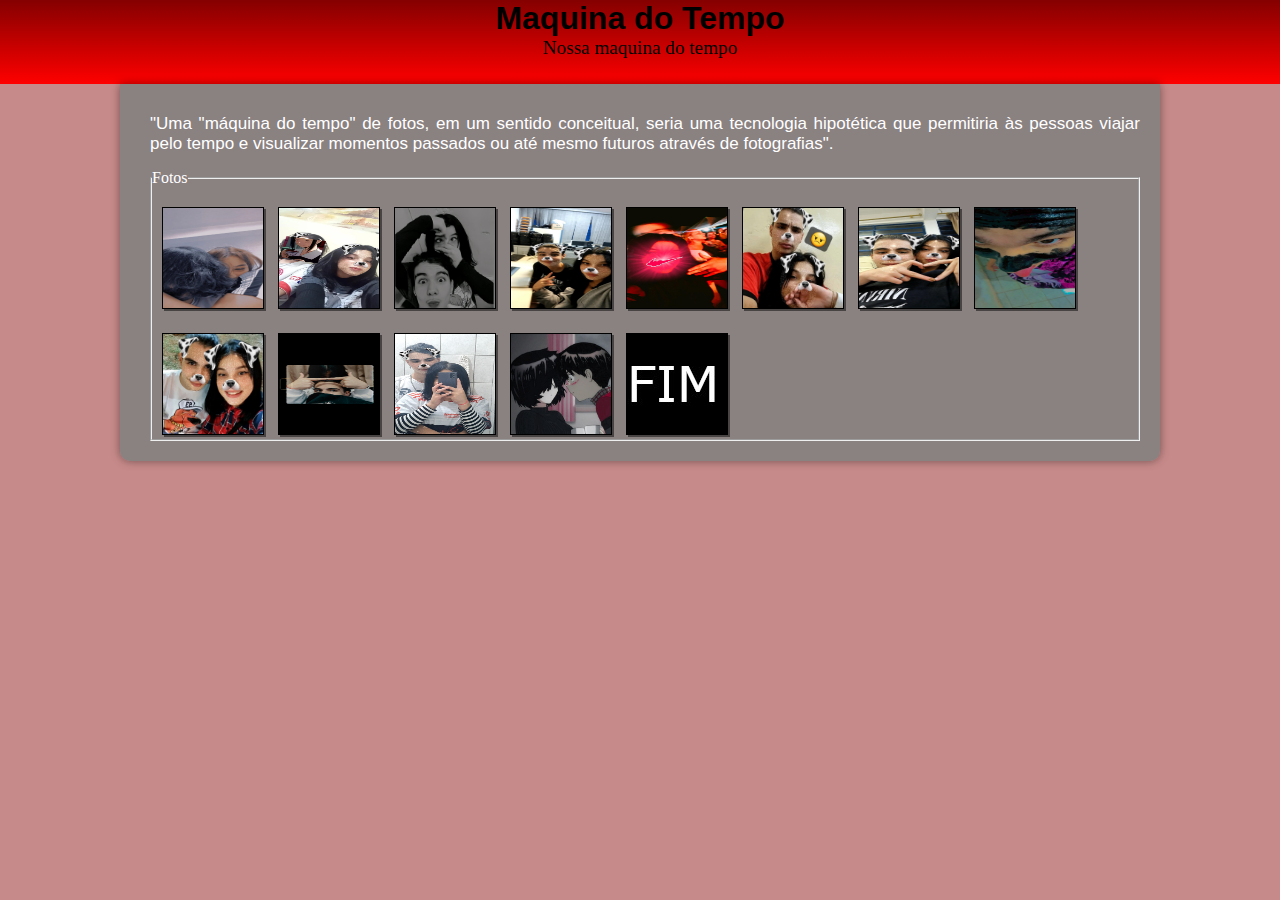
<file: index.html>
<!DOCTYPE html>
<html lang="pt-br">
<head>
    <meta charset="UTF-8">
    <meta name="viewport" content="width=device-width, initial-scale=1.0">
    <link rel="shortcut icon" href="img/favicon.ico" type="image/x-icon">
    <link rel="stylesheet" href="estilo/style.css">
    <title>Surpresa</title>
</head>
<body>
    <header>
        <h1>Maquina do Tempo</h1>
        <p>Nossa maquina do tempo</p>
    </header>
    <main>
        <div>
            <p>
                "Uma "máquina do tempo" de fotos, em um sentido conceitual, seria uma tecnologia hipotética que permitiria às pessoas viajar pelo tempo e visualizar momentos passados ou até mesmo futuros através de fotografias".
            </p>
            <fieldset>
                <legend>Fotos</legend>
                <a href="img1.html"><img src="img/img1.jpg" alt=""></a>
                <a href="img2.html"><img src="img/img2.jpg" alt=""></a>
                <a href="img3.html"><img src="img/img3.jpg" alt=""></a>
                <a href="img4.html"><img src="img/img4.jpg" alt=""></a>
                <a href="img5.html"><img src="img/img5.jpg" alt=""></a>
                <a href="img6.html"><img src="img/img6.jpg" alt=""></a>
                <a href="img7.html"><img src="img/img7.jpg" alt=""></a>
                <a href="img8.html"><img src="img/img8.jpg" alt=""></a>
                <a href="img9.html"><img src="img/img9.jpg" alt=""></a>
                <a href="img10.html"><img src="img/img10.jpg" alt=""></a>
                <a href="img11.html"><img src="img/img11.jpg" alt=""></a>
                <a href="img12.html"><img src="img/img12.jpg" alt=""></a>
                <a href="fim.html"><img src="img/Fim.jpg" alt=""></a>
            </fieldset>
        </div>
    </main>
    <footer>

    </footer>
</body>
</html>
</file>
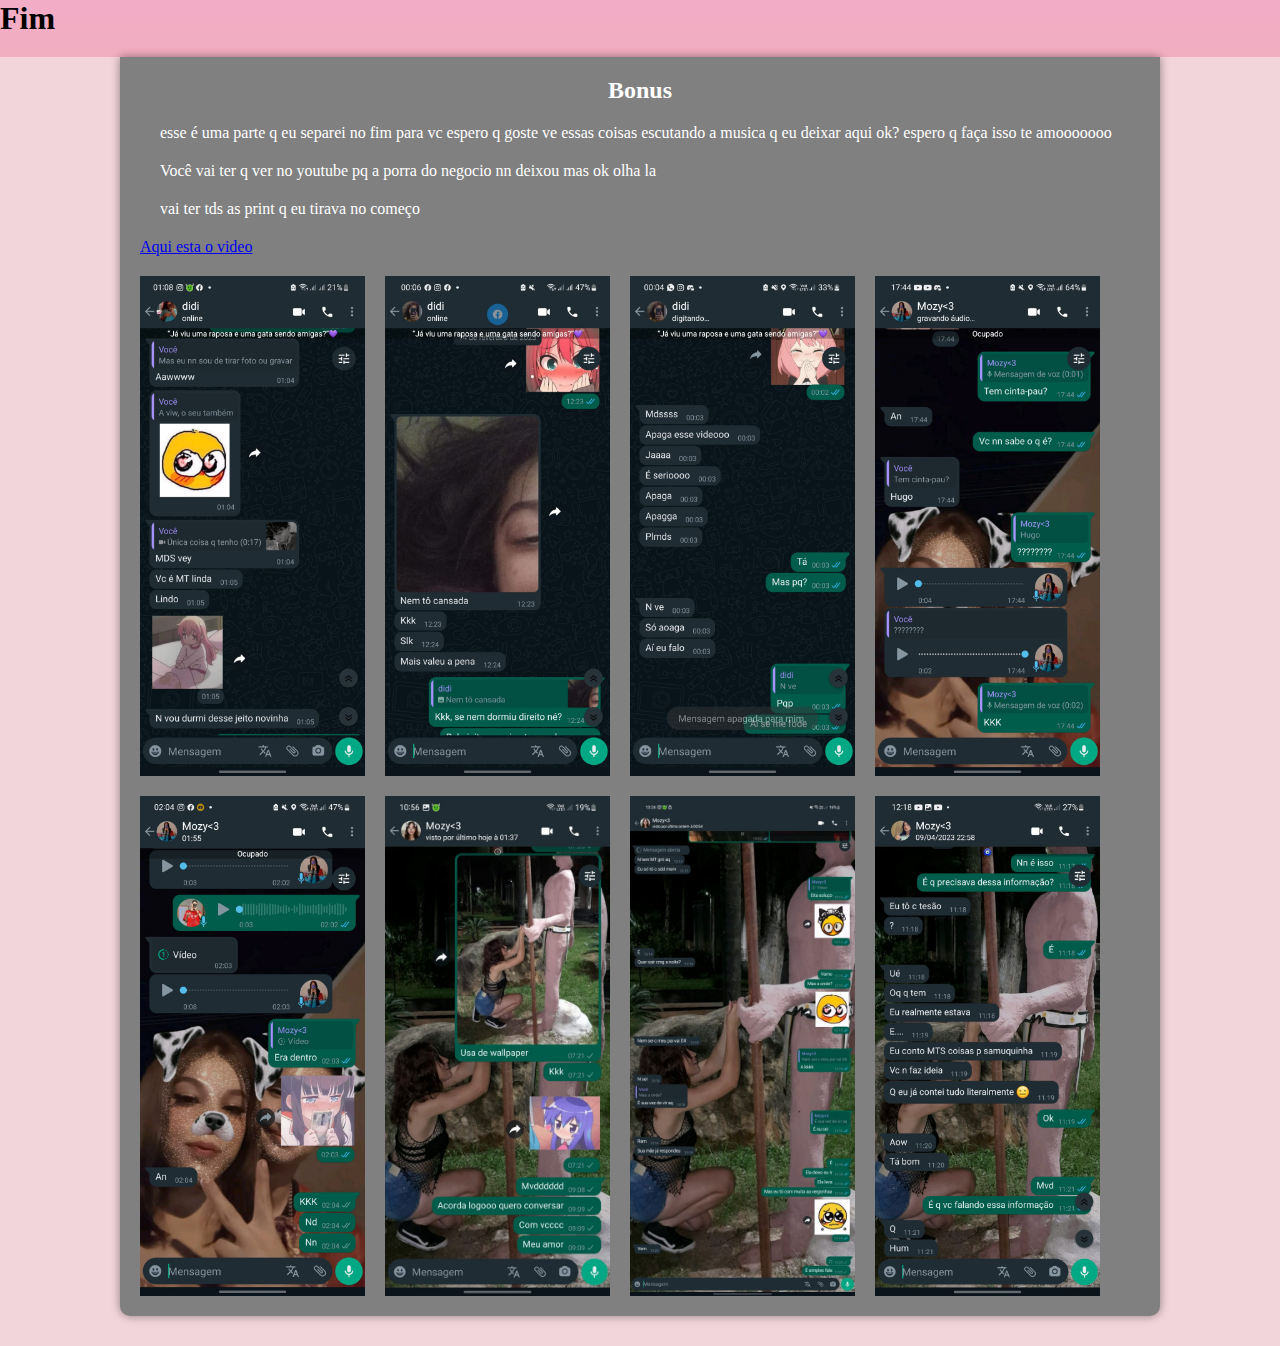
<file: fim.html>
<!DOCTYPE html>
<html lang="pt-br">
<head>
    <meta charset="UTF-8">
    <meta name="viewport" content="width=device-width, initial-scale=1.0">
    <title>Document</title>
    <style>
    *{
        margin: 0px;
        padding: 0px;
    }
    header{
        background-image: linear-gradient(#F2ACC6, #F2AEC1);
        padding-bottom: 20px;
    }
    body{
        background-color: #F2D5DB;
    }
    main{
    margin: auto;
    min-width: 300px;
    max-width: 1000px;
    background-color: grey;
    margin-bottom: 30px;
    padding: 20px;
    box-shadow: 0px 0px 10px rgba(0, 0, 0, 0.425);
    border-bottom-left-radius: 10px;
    border-bottom-right-radius: 10px;
    }
    img{
        height: 500px;
    }
    h2{
        color: white;
        text-align: center;
        margin-bottom: 10px;
    }
    .container {
  width: 100%;
  overflow: hidden; /* Limpa o float */
}

img {
  float: left;
  margin-right: 20px; /* Espaçamento entre a imagem e o texto */
  margin-top: 20px;
}

p {
  margin: 20px; /* Remove margens padrão */
  color: white;
  text-align: justify;
}
.poema{
    color: rgb(150, 0, 0);
    margin-bottom: 20px;
}
button{
    display: block;
    margin: auto;
    padding: 10px;
    background-color: red;
    color: black;
}
#clickCount {
    font-size: 18px;
    margin-top: 10px;
}
    </style>
</head>
<body>
    <header>
        <h1>Fim</h1>
    </header>
    <main>
        <h2>Bonus</h2>
        <p>esse é uma parte q eu separei no fim para vc espero q goste ve essas coisas escutando a musica q eu deixar aqui ok? espero q faça isso te amooooooo</p>
        <p>Você vai ter q ver no youtube pq a porra do negocio nn deixou mas ok olha la</p>
        <p>vai ter tds as print q eu tirava no começo</p>
        <a href="https://youtu.be/Y0ajYGBP9Rw?si=kKt9AsIwXwfLKIsi">Aqui esta o video</a>
        <div class="container">
            <img src="img/print1.jpg" alt="Print">
            <img src="img/print2.jpg" alt="Print">
            <img src="img/print3.jpg" alt="Print">
            <img src="img/print4.jpg" alt="Print">
            <img src="img/print5.jpg" alt="Print">
            <img src="img/print6.jpg" alt="Print">
            <img src="img/print7.jpg" alt="Print">
            <img src="img/print8.jpg" alt="Print">
        </div>
    </main> 
    <footer>

    </footer>
</body>
</html>
</file>
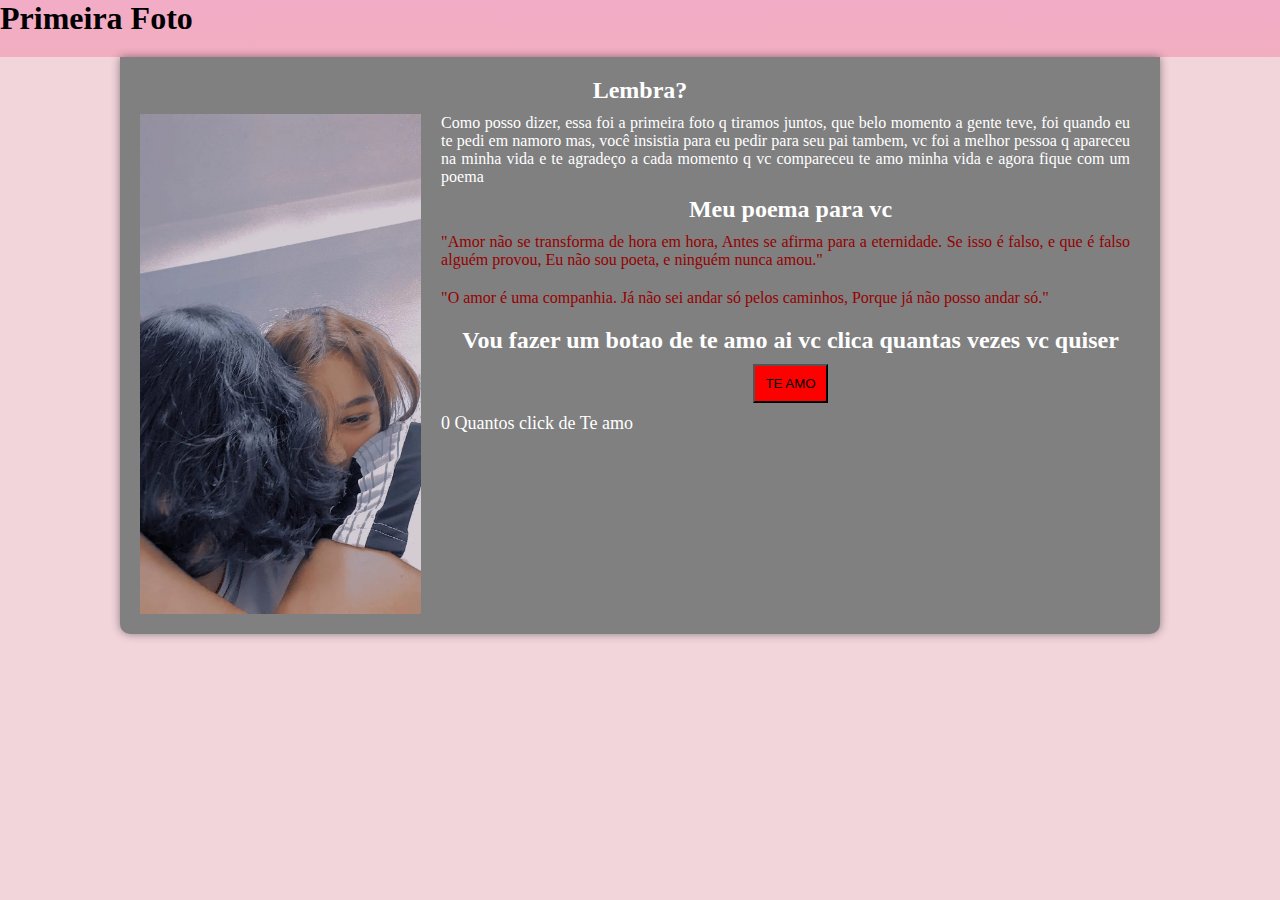
<file: img1.html>
<!DOCTYPE html>
<html lang="pt-br">
<head>
    <meta charset="UTF-8">
    <meta name="viewport" content="width=device-width, initial-scale=1.0">
    <title>Document</title>
    <style>
    *{
        margin: 0px;
        padding: 0px;
    }
    header{
        background-image: linear-gradient(#F2ACC6, #F2AEC1);
        padding-bottom: 20px;
    }
    body{
        background-color: #F2D5DB;
    }
    main{
    margin: auto;
    min-width: 300px;
    max-width: 1000px;
    background-color: grey;
    margin-bottom: 30px;
    padding: 20px;
    box-shadow: 0px 0px 10px rgba(0, 0, 0, 0.425);
    border-bottom-left-radius: 10px;
    border-bottom-right-radius: 10px;
    }
    img{
        height: 500px;
    }
    h2{
        color: white;
        text-align: center;
        margin-bottom: 10px;
    }
    .container {
  width: 100%;
  overflow: hidden; /* Limpa o float */
}

img {
  float: left;
  margin-right: 20px; /* Espaçamento entre a imagem e o texto */
}

p {
  margin: 10px;
  text-align: justify;
  font-family: Cambria, Cochin, Georgia, Times, 'Times New Roman', serif;                /* Remove margens padrão */
  color: white;
}
button{
    display: block;
    margin: auto;
    padding: 10px;
    background-color: red;
    color: black;
}
.poema{
    color: rgb(150, 0, 0);
    margin-bottom: 20px;
}

#clickCount {
    font-size: 18px;
    margin-top: 10px;
}
 
    </style>
</head>
<body>
    <header>
        <h1>Primeira Foto</h1>
    </header>
    <main>
        <div class="container">
            <h2>Lembra?</h2>
            <img src="img/img1.jpg" alt="Minha Imagem">
            <p>Como posso dizer, essa foi a primeira foto q tiramos juntos, que belo momento a gente teve, foi  quando eu te pedi em namoro mas, você insistia para eu pedir para seu pai tambem, vc foi a melhor pessoa q apareceu na minha vida e te agradeço a cada momento q vc compareceu te amo minha vida e agora fique com um poema</p>
            <h2>Meu poema para vc</h2>
            <p class="poema">"Amor não se transforma de hora em hora,
                Antes se afirma para a eternidade.
                Se isso é falso, e que é falso alguém provou,
                Eu não sou poeta, e ninguém nunca amou."</p>
            <p class="poema">"O amor é uma companhia.
                Já não sei andar só pelos caminhos,
                Porque já não posso andar só."</p>
                <h2>Vou fazer um botao de te amo ai vc clica quantas vezes vc quiser</h2>
                <button id="clickButton">TE AMO</button>
                <p id="clickCount">0 Quantos click de Te amo</p>
          </div>
        <div>

        </div>
    </main>
    <footer>

    </footer>
    <script>
        const clickButton = document.getElementById('clickButton');
const clickCount = document.getElementById('clickCount');

let count = 0;

clickButton.addEventListener('click', () => {
    count++;
    clickCount.textContent = `${count} ${count === 1 ? 'TE AMO' : 'TE AMO'}`;
});
    </script>
</body>
</html>
</file>
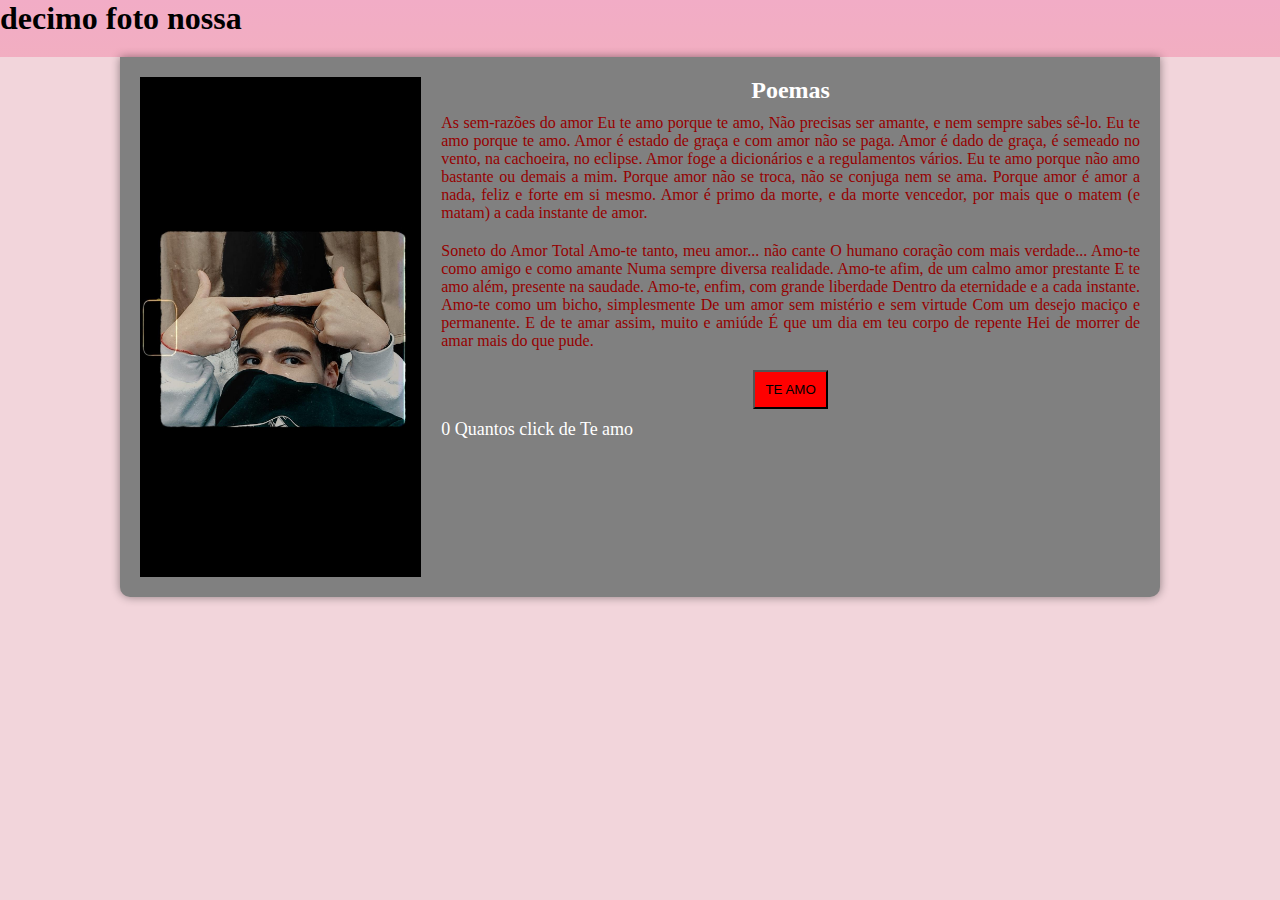
<file: img10.html>
<!DOCTYPE html>
<html lang="pt-br">
<head>
    <meta charset="UTF-8">
    <meta name="viewport" content="width=device-width, initial-scale=1.0">
    <title>Document</title>
    <style>
    *{
        margin: 0px;
        padding: 0px;
    }
    header{
        background-image: linear-gradient(#F2ACC6, #F2AEC1);
        padding-bottom: 20px;
    }
    body{
        background-color: #F2D5DB;
    }
    main{
    margin: auto;
    min-width: 300px;
    max-width: 1000px;
    background-color: grey;
    margin-bottom: 30px;
    padding: 20px;
    box-shadow: 0px 0px 10px rgba(0, 0, 0, 0.425);
    border-bottom-left-radius: 10px;
    border-bottom-right-radius: 10px;
    }
    img{
        height: 500px;
    }
    h2{
        color: white;
        text-align: center;
        margin-bottom: 10px;
    }
    .container {
  width: 100%;
  overflow: hidden; /* Limpa o float */
}

img {
  float: left;
  margin-right: 20px; /* Espaçamento entre a imagem e o texto */
}

p {
  margin: 0; /* Remove margens padrão */
  color: white;
  text-align: justify;
}
.poema{
    color: rgb(150, 0, 0);
    margin-bottom: 20px;
}
button{
    display: block;
    margin: auto;
    padding: 10px;
    background-color: red;
    color: black;
}
#clickCount {
    font-size: 18px;
    margin-top: 10px;
}
    </style>
</head>
<body>
    <header>
        <h1>decimo foto nossa</h1>
    </header>
    <main>
        <div class="container">
            <img src="img/img10.jpg" alt="Minha Imagem">
            <h2>Poemas</h2>
            <p class="poema">
                As sem-razões do amor

                Eu te amo porque te amo,
                Não precisas ser amante,
                e nem sempre sabes sê-lo.
                Eu te amo porque te amo.
                Amor é estado de graça
                e com amor não se paga.
                
                Amor é dado de graça,
                é semeado no vento,
                na cachoeira, no eclipse.
                Amor foge a dicionários
                e a regulamentos vários.
                
                Eu te amo porque não amo
                bastante ou demais a mim.
                Porque amor não se troca,
                não se conjuga nem se ama.
                Porque amor é amor a nada,
                feliz e forte em si mesmo.
                
                Amor é primo da morte,
                e da morte vencedor,
                por mais que o matem (e matam)
                a cada instante de amor.
            </p>
            <p class="poema">
                Soneto do Amor Total

                Amo-te tanto, meu amor... não cante
                O humano coração com mais verdade...
                Amo-te como amigo e como amante
                Numa sempre diversa realidade.
                
                Amo-te afim, de um calmo amor prestante
                E te amo além, presente na saudade.
                Amo-te, enfim, com grande liberdade
                Dentro da eternidade e a cada instante.
                
                Amo-te como um bicho, simplesmente
                De um amor sem mistério e sem virtude
                Com um desejo maciço e permanente.
                
                E de te amar assim, muito e amiúde
                É que um dia em teu corpo de repente
                Hei de morrer de amar mais do que pude.
            </p>

            <button id="clickButton">TE AMO</button>
            <p id="clickCount">0 Quantos click de Te amo</p>
          </div>
        <div>

        </div>
    </main>
    <footer>

    </footer>
    <script>
        const clickButton = document.getElementById('clickButton');
const clickCount = document.getElementById('clickCount');

let count = 0;

clickButton.addEventListener('click', () => {
    count++;
    clickCount.textContent = `${count} ${count === 1 ? 'clique' : 'cliques'}`;
});
    </script>
</body>
</html>
</file>
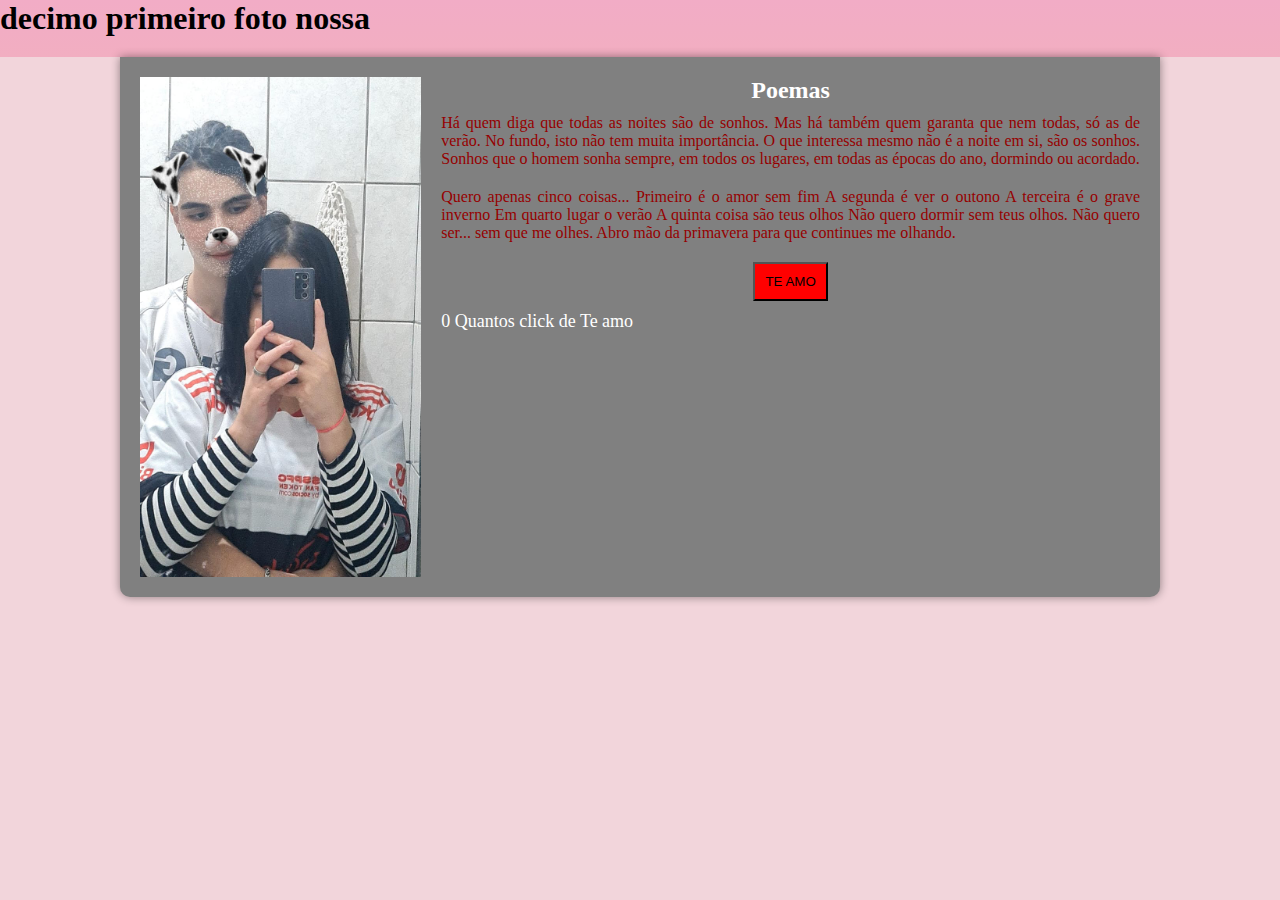
<file: img11.html>
<!DOCTYPE html>
<html lang="pt-br">
<head>
    <meta charset="UTF-8">
    <meta name="viewport" content="width=device-width, initial-scale=1.0">
    <title>Document</title>
    <style>
    *{
        margin: 0px;
        padding: 0px;
    }
    header{
        background-image: linear-gradient(#F2ACC6, #F2AEC1);
        padding-bottom: 20px;
    }
    body{
        background-color: #F2D5DB;
    }
    main{
    margin: auto;
    min-width: 300px;
    max-width: 1000px;
    background-color: grey;
    margin-bottom: 30px;
    padding: 20px;
    box-shadow: 0px 0px 10px rgba(0, 0, 0, 0.425);
    border-bottom-left-radius: 10px;
    border-bottom-right-radius: 10px;
    }
    img{
        height: 500px;
    }
    h2{
        color: white;
        text-align: center;
        margin-bottom: 10px;
    }
    .container {
  width: 100%;
  overflow: hidden; /* Limpa o float */
}

img {
  float: left;
  margin-right: 20px; /* Espaçamento entre a imagem e o texto */
}

p {
  margin: 0; /* Remove margens padrão */
  color: white;
  text-align: justify;
}
.poema{
    color: rgb(150, 0, 0);
    margin-bottom: 20px;
}
button{
    display: block;
    margin: auto;
    padding: 10px;
    background-color: red;
    color: black;
}
#clickCount {
    font-size: 18px;
    margin-top: 10px;
}
    </style>
</head>
<body>
    <header>
        <h1>decimo primeiro foto nossa</h1>
    </header>
    <main>
        <div class="container">
            <img src="img/img11.jpg" alt="Minha Imagem">
            <h2>Poemas</h2>
            <p class="poema">
                Há quem diga que todas as noites são de sonhos.
                Mas há também quem garanta que nem todas, só as de verão. No fundo, isto não tem muita importância.
                O que interessa mesmo não é a noite em si, são os sonhos. Sonhos que o homem sonha sempre, em todos os lugares, em todas as épocas do ano, dormindo ou acordado.
            </p>
            <p class="poema">
                Quero apenas cinco coisas...
                Primeiro é o amor sem fim
                A segunda é ver o outono
                A terceira é o grave inverno
                Em quarto lugar o verão
                A quinta coisa são teus olhos
                Não quero dormir sem teus olhos.
                Não quero ser... sem que me olhes.
                Abro mão da primavera para que continues me olhando.
            </p>

            <button id="clickButton">TE AMO</button>
            <p id="clickCount">0 Quantos click de Te amo</p>
          </div>
        <div>

        </div>
    </main>
    <footer>

    </footer>
    <script>
        const clickButton = document.getElementById('clickButton');
const clickCount = document.getElementById('clickCount');

let count = 0;

clickButton.addEventListener('click', () => {
    count++;
    clickCount.textContent = `${count} ${count === 1 ? 'clique' : 'cliques'}`;
});
    </script>
</body>
</html>
</file>
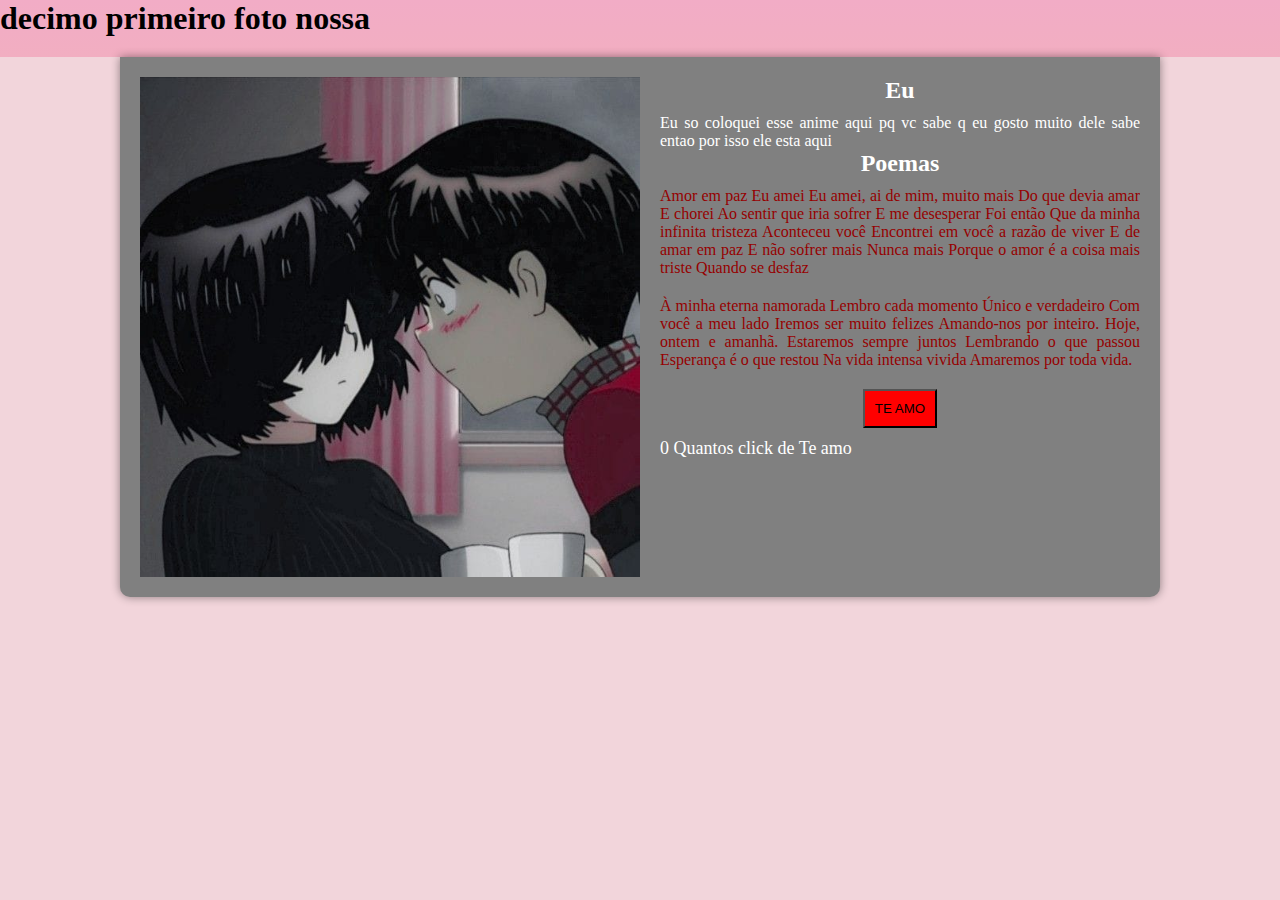
<file: img12.html>
<!DOCTYPE html>
<html lang="pt-br">
<head>
    <meta charset="UTF-8">
    <meta name="viewport" content="width=device-width, initial-scale=1.0">
    <title>Document</title>
    <style>
    *{
        margin: 0px;
        padding: 0px;
    }
    header{
        background-image: linear-gradient(#F2ACC6, #F2AEC1);
        padding-bottom: 20px;
    }
    body{
        background-color: #F2D5DB;
    }
    main{
    margin: auto;
    min-width: 300px;
    max-width: 1000px;
    background-color: grey;
    margin-bottom: 30px;
    padding: 20px;
    box-shadow: 0px 0px 10px rgba(0, 0, 0, 0.425);
    border-bottom-left-radius: 10px;
    border-bottom-right-radius: 10px;
    }
    img{
        height: 500px;
    }
    h2{
        color: white;
        text-align: center;
        margin-bottom: 10px;
    }
    .container {
  width: 100%;
  overflow: hidden; /* Limpa o float */
}

img {
  float: left;
  margin-right: 20px; /* Espaçamento entre a imagem e o texto */
}

p {
  margin: 0; /* Remove margens padrão */
  color: white;
  text-align: justify;
}
.poema{
    color: rgb(150, 0, 0);
    margin-bottom: 20px;
}
button{
    display: block;
    margin: auto;
    padding: 10px;
    background-color: red;
    color: black;
}
#clickCount {
    font-size: 18px;
    margin-top: 10px;
}
    </style>
</head>
<body>
    <header>
        <h1>decimo primeiro foto nossa</h1>
    </header>
    <main>
        <div class="container">
            <img src="img/img12.jpg" alt="Minha Imagem">
            <h2>Eu</h2>
            <p>Eu so coloquei esse anime aqui pq vc sabe q eu gosto muito dele sabe entao por isso ele esta aqui</p>
            <h2>Poemas</h2>
            <p class="poema">
                Amor em paz

                Eu amei
                Eu amei, ai de mim, muito mais
                Do que devia amar
                E chorei
                Ao sentir que iria sofrer
                E me desesperar
                
                Foi então
                Que da minha infinita tristeza
                Aconteceu você
                Encontrei em você a razão de viver
                E de amar em paz
                E não sofrer mais
                Nunca mais
                Porque o amor é a coisa mais triste
                Quando se desfaz
            </p>
            <p class="poema">
                À minha eterna namorada

                Lembro cada momento
                Único e verdadeiro
                Com você a meu lado
                Iremos ser muito felizes
                Amando-nos por inteiro.
                
                Hoje, ontem e amanhã.
                Estaremos sempre juntos
                Lembrando o que passou
                Esperança é o que restou
                Na vida intensa vivida
                Amaremos por toda vida.
            </p>

            <button id="clickButton">TE AMO</button>
            <p id="clickCount">0 Quantos click de Te amo</p>
          </div>
        <div>

        </div>
    </main>
    <footer>

    </footer>
    <script>
        const clickButton = document.getElementById('clickButton');
const clickCount = document.getElementById('clickCount');

let count = 0;

clickButton.addEventListener('click', () => {
    count++;
    clickCount.textContent = `${count} ${count === 1 ? 'clique' : 'cliques'}`;
});
    </script>
</body>
</html>
</file>
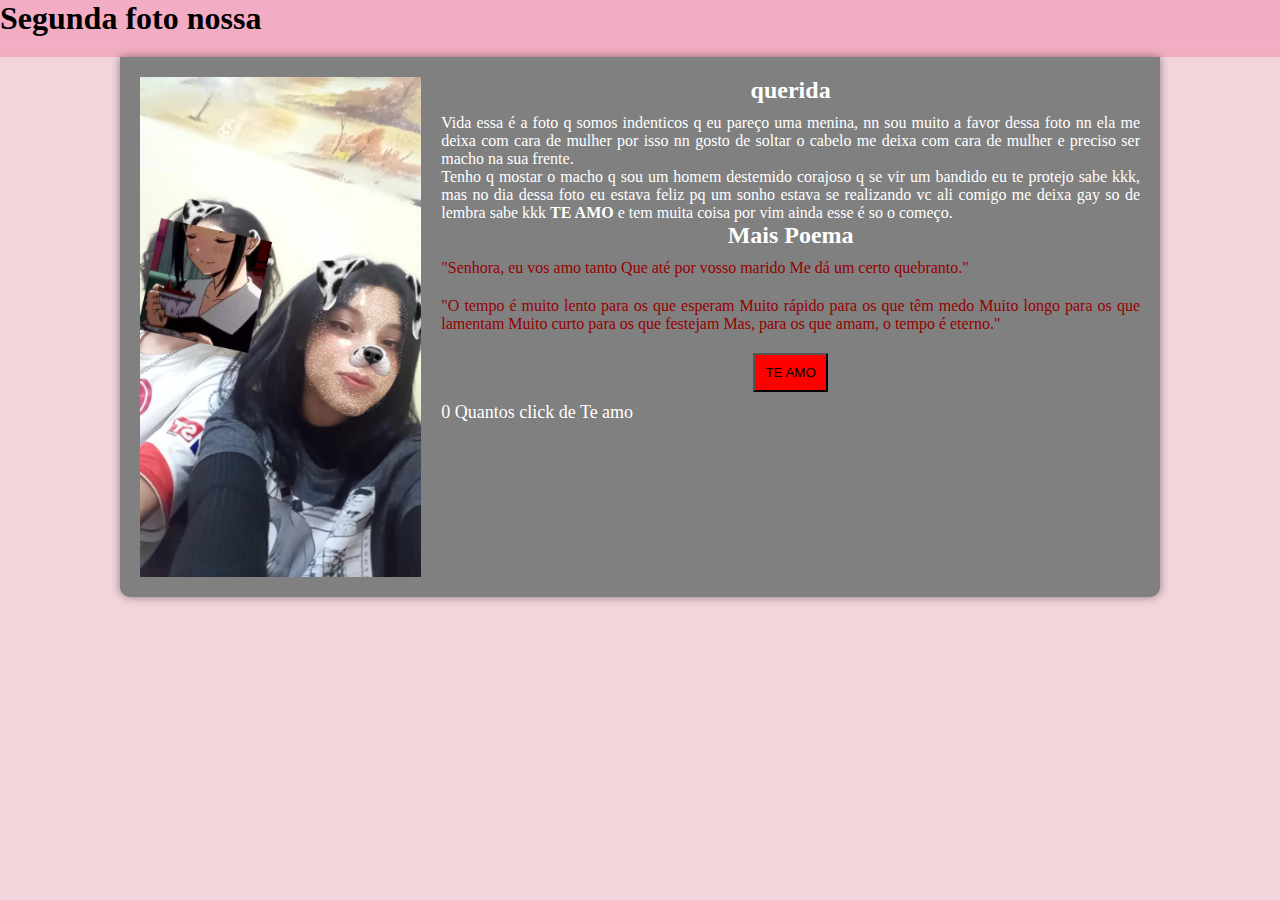
<file: img2.html>
<!DOCTYPE html>
<html lang="pt-br">
<head>
    <meta charset="UTF-8">
    <meta name="viewport" content="width=device-width, initial-scale=1.0">
    <title>Document</title>
    <style>
    *{
        margin: 0px;
        padding: 0px;
    }
    header{
        background-image: linear-gradient(#F2ACC6, #F2AEC1);
        padding-bottom: 20px;
    }
    body{
        background-color: #F2D5DB;
    }
    main{
    margin: auto;
    min-width: 300px;
    max-width: 1000px;
    background-color: grey;
    margin-bottom: 30px;
    padding: 20px;
    box-shadow: 0px 0px 10px rgba(0, 0, 0, 0.425);
    border-bottom-left-radius: 10px;
    border-bottom-right-radius: 10px;
    }
    img{
        height: 500px;
    }
    h2{
        color: white;
        text-align: center;
        margin-bottom: 10px;
    }
    .container {
  width: 100%;
  overflow: hidden; /* Limpa o float */
}

img {
  float: left;
  margin-right: 20px; /* Espaçamento entre a imagem e o texto */
}

p {
  margin: 0; /* Remove margens padrão */
  color: white;
  text-align: justify;
  font-family: Cambria, Cochin, Georgia, Times, 'Times New Roman', serif;
}
.poema{
    color: rgb(150, 0, 0);
    margin-bottom: 20px;
}
button{
    display: block;
    margin: auto;
    padding: 10px;
    background-color: red;
    color: black;
}
#clickCount {
    font-size: 18px;
    margin-top: 10px;
}
    </style>
</head>
<body>
    <header>
        <h1>Segunda foto nossa</h1>
    </header>
    <main>
        <div class="container">
            <img src="img/img2.jpg" alt="Minha Imagem">
            <h2>querida</h2>
            <p>Vida essa é a foto q somos indenticos q eu pareço uma menina, nn sou muito a favor dessa foto nn ela me deixa com cara de mulher por isso nn gosto de soltar o cabelo me deixa com cara de mulher e preciso ser macho na sua frente.</p>
            <p>Tenho q mostar o macho q sou um homem destemido corajoso q se vir um bandido eu te protejo sabe kkk, mas no dia dessa foto eu estava feliz pq um sonho estava se realizando vc ali comigo me deixa gay so de lembra sabe kkk <strong>TE AMO</strong> e tem muita coisa por vim ainda esse é so o começo.</p>
            <h2>Mais Poema</h2>
            <p class="poema">
            "Senhora, eu vos amo tanto
            Que até por vosso marido
            Me dá um certo quebranto."
            </p>
            <p class="poema">
            "O tempo é muito lento para os que esperam
            Muito rápido para os que têm medo
            Muito longo para os que lamentam
            Muito curto para os que festejam
            Mas, para os que amam, o tempo é eterno."
            </p>
            <button id="clickButton">TE AMO</button>
            <p id="clickCount">0 Quantos click de Te amo</p>
          </div>
        <div>

        </div>
    </main>
    <footer>

    </footer>
    <script>
        const clickButton = document.getElementById('clickButton');
const clickCount = document.getElementById('clickCount');

let count = 0;

clickButton.addEventListener('click', () => {
    count++;
    clickCount.textContent = `${count} ${count === 1 ? 'TE AMO' : 'TE AMO'}`;
});
    </script>
</body>
</html>
</file>
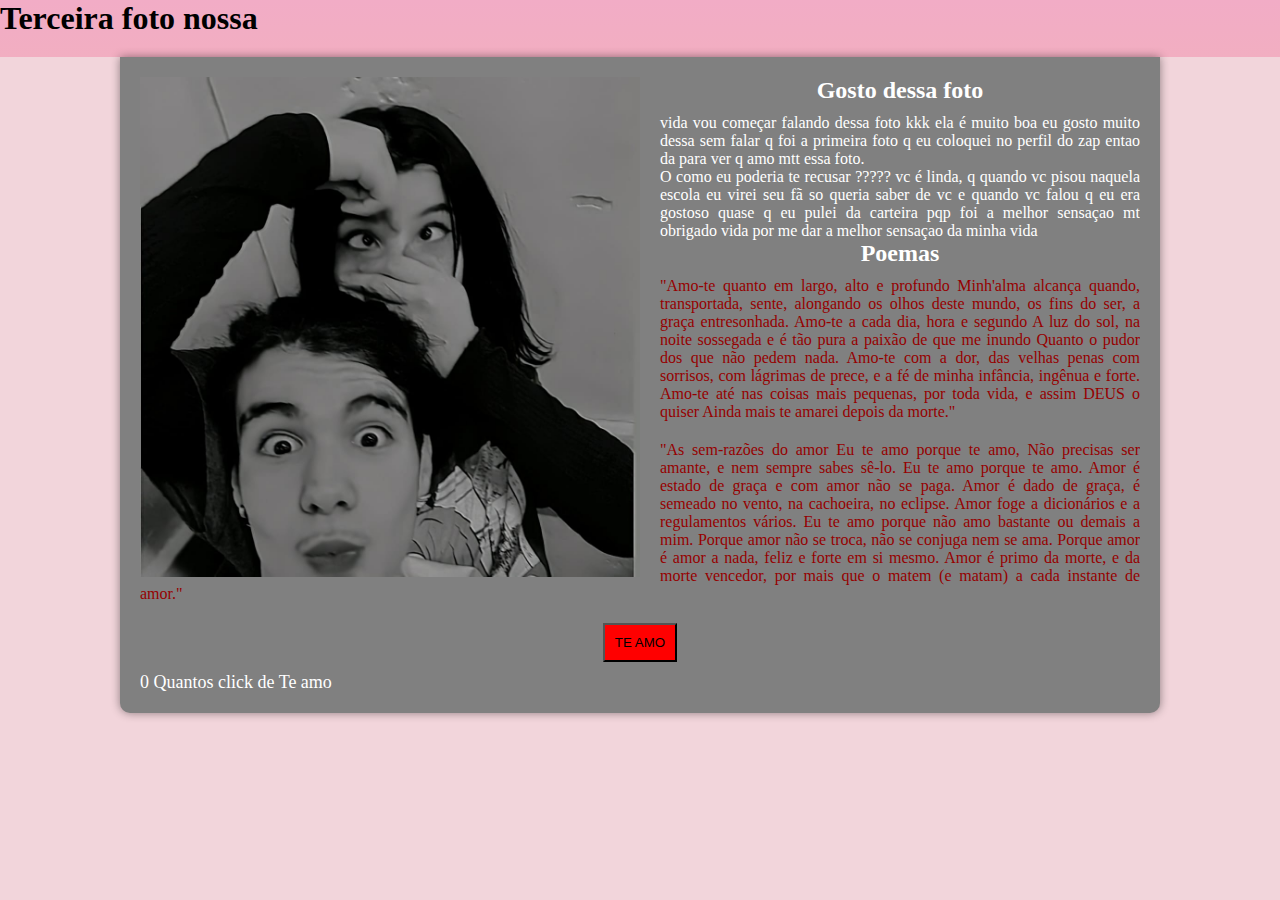
<file: img3.html>
<!DOCTYPE html>
<html lang="pt-br">
<head>
    <meta charset="UTF-8">
    <meta name="viewport" content="width=device-width, initial-scale=1.0">
    <title>Document</title>
    <style>
    *{
        margin: 0px;
        padding: 0px;
    }
    header{
        background-image: linear-gradient(#F2ACC6, #F2AEC1);
        padding-bottom: 20px;
    }
    body{
        background-color: #F2D5DB;
    }
    main{
    margin: auto;
    min-width: 300px;
    max-width: 1000px;
    background-color: grey;
    margin-bottom: 30px;
    padding: 20px;
    box-shadow: 0px 0px 10px rgba(0, 0, 0, 0.425);
    border-bottom-left-radius: 10px;
    border-bottom-right-radius: 10px;
    }
    img{
        height: 500px;
    }
    h2{
        color: white;
        text-align: center;
        margin-bottom: 10px;
    }
    .container {
  width: 100%;
  overflow: hidden; /* Limpa o float */
}

img {
  float: left;
  margin-right: 20px; /* Espaçamento entre a imagem e o texto */
}

p {
  margin: 0; /* Remove margens padrão */
  color: white;
  text-align: justify;
  font-family: Cambria, Cochin, Georgia, Times, 'Times New Roman', serif;
}
.poema{
    color: rgb(150, 0, 0);
    margin-bottom: 20px;
}
button{
    display: block;
    margin: auto;
    padding: 10px;
    background-color: red;
    color: black;
}
#clickCount {
    font-size: 18px;
    margin-top: 10px;
}
    </style>
</head>
<body>
    <header>
        <h1>Terceira foto nossa</h1>
    </header>
    <main>
        <div class="container">
            <img src="img/img3.jpg" alt="Minha Imagem">
            <h2>Gosto dessa foto</h2>
            <p>vida vou começar falando dessa foto kkk ela é muito boa eu gosto muito dessa sem falar q foi a primeira foto q eu coloquei no perfil do zap entao da para ver q amo mtt essa foto.</p>
            <p>O como eu poderia te recusar ????? vc é linda, q quando vc pisou naquela escola eu virei seu fã so queria saber de vc e quando vc falou q eu era gostoso quase q eu pulei da carteira pqp foi a melhor sensaçao mt obrigado vida por me dar a melhor sensaçao da minha vida</p>
            <h2>Poemas</h2>
            <p class="poema">
                "Amo-te quanto em largo, alto e profundo 
                Minh'alma alcança quando, transportada, 
                sente, alongando os olhos deste mundo, 
                os fins do ser, a graça entresonhada.
                
                Amo-te a cada dia, hora e segundo 
                A luz do sol, na noite sossegada 
                e é tão pura a paixão de que me inundo 
                Quanto o pudor dos que não pedem nada. 
                
                Amo-te com a dor, das velhas penas 
                com sorrisos, com lágrimas de prece, 
                e a fé de minha infância, ingênua e forte. 
                
                Amo-te até nas coisas mais pequenas, 
                por toda vida, e assim DEUS o quiser 
                Ainda mais te amarei depois da morte." 
            </p>
            <p class="poema">
                "As sem-razões do amor

                Eu te amo porque te amo,
                Não precisas ser amante,
                e nem sempre sabes sê-lo.
                Eu te amo porque te amo.
                Amor é estado de graça
                e com amor não se paga.
                
                Amor é dado de graça,
                é semeado no vento,
                na cachoeira, no eclipse.
                Amor foge a dicionários
                e a regulamentos vários.
                
                Eu te amo porque não amo
                bastante ou demais a mim.
                Porque amor não se troca,
                não se conjuga nem se ama.
                Porque amor é amor a nada,
                feliz e forte em si mesmo.
                
                Amor é primo da morte,
                e da morte vencedor,
                por mais que o matem (e matam)
                a cada instante de amor."
            </p>
            <button id="clickButton">TE AMO</button>
            <p id="clickCount">0 Quantos click de Te amo</p>
          </div>
        <div>

        </div>
    </main>
    <footer>

    </footer>
    <script>
        const clickButton = document.getElementById('clickButton');
const clickCount = document.getElementById('clickCount');

let count = 0;

clickButton.addEventListener('click', () => {
    count++;
    clickCount.textContent = `${count} ${count === 1 ? 'TE AMO' : 'TE AMO'}`;
});
    </script>
</body>
</html>
</file>
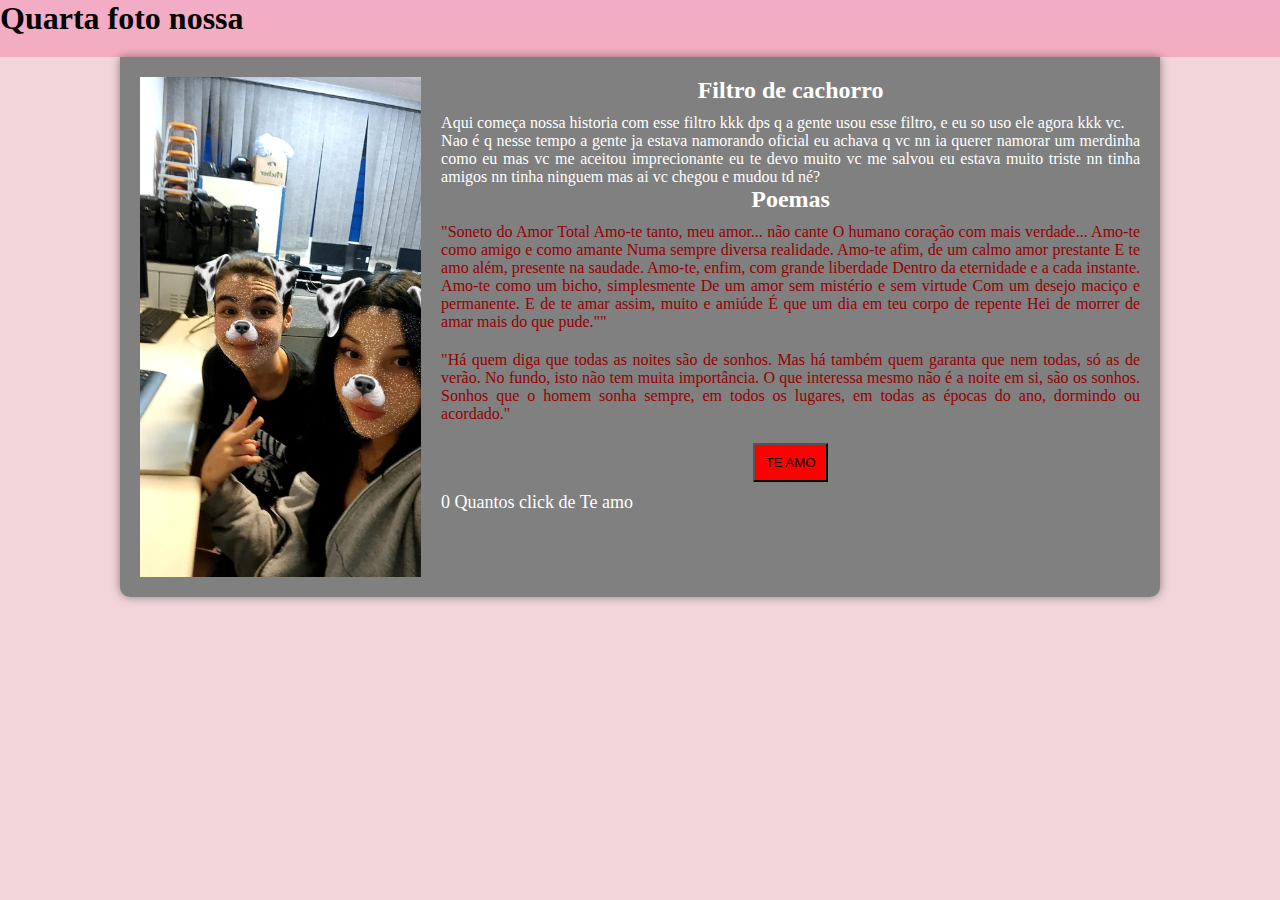
<file: img4.html>
<!DOCTYPE html>
<html lang="pt-br">
<head>
    <meta charset="UTF-8">
    <meta name="viewport" content="width=device-width, initial-scale=1.0">
    <title>Document</title>
    <style>
    *{
        margin: 0px;
        padding: 0px;
    }
    header{
        background-image: linear-gradient(#F2ACC6, #F2AEC1);
        padding-bottom: 20px;
    }
    body{
        background-color: #F2D5DB;
    }
    main{
    margin: auto;
    min-width: 300px;
    max-width: 1000px;
    background-color: grey;
    margin-bottom: 30px;
    padding: 20px;
    box-shadow: 0px 0px 10px rgba(0, 0, 0, 0.425);
    border-bottom-left-radius: 10px;
    border-bottom-right-radius: 10px;
    }
    img{
        height: 500px;
    }
    h2{
        color: white;
        text-align: center;
        margin-bottom: 10px;
    }
    .container {
  width: 100%;
  overflow: hidden; /* Limpa o float */
}

img {
  float: left;
  margin-right: 20px; /* Espaçamento entre a imagem e o texto */
}

p {
  margin: 0; /* Remove margens padrão */
  color: white;
  text-align: justify;
}
.poema{
    color: rgb(150, 0, 0);
    margin-bottom: 20px;
}
button{
    display: block;
    margin: auto;
    padding: 10px;
    background-color: red;
    color: black;
}
#clickCount {
    font-size: 18px;
    margin-top: 10px;
}
    </style>
</head>
<body>
    <header>
        <h1>Quarta foto nossa</h1>
    </header>
    <main>
        <div class="container">
            <img src="img/img4.jpg" alt="Minha Imagem">
            <h2>Filtro de cachorro</h2>
            <p>Aqui começa nossa historia com esse filtro kkk dps q a gente usou esse filtro, e eu so uso ele agora kkk vc.</p>
            <p>Nao é q nesse tempo a gente ja estava namorando oficial eu achava q vc nn ia querer namorar um merdinha como eu mas vc me aceitou imprecionante eu te devo muito vc me salvou eu estava muito triste nn tinha amigos nn tinha ninguem mas ai vc chegou e mudou td né?</p>
            <h2>Poemas</h2>
            <p class="poema">
                "Soneto do Amor Total

                Amo-te tanto, meu amor... não cante
                O humano coração com mais verdade...
                Amo-te como amigo e como amante
                Numa sempre diversa realidade.

                Amo-te afim, de um calmo amor prestante
                E te amo além, presente na saudade.
                Amo-te, enfim, com grande liberdade
                Dentro da eternidade e a cada instante.

                Amo-te como um bicho, simplesmente
                De um amor sem mistério e sem virtude
                Com um desejo maciço e permanente.

                E de te amar assim, muito e amiúde
                É que um dia em teu corpo de repente
                Hei de morrer de amar mais do que pude.""
            </p>
            <p class="poema">
                "Há quem diga que todas as noites são de sonhos.
                Mas há também quem garanta que nem todas, só as de verão. No fundo, isto não tem muita importância.
                O que interessa mesmo não é a noite em si, são os sonhos. Sonhos que o homem sonha sempre, em todos os lugares, em todas as épocas do ano, dormindo ou acordado."
            </p>

            <button id="clickButton">TE AMO</button>
            <p id="clickCount">0 Quantos click de Te amo</p>
          </div>
        <div>

        </div>
    </main>
    <footer>

    </footer>
    <script>
        const clickButton = document.getElementById('clickButton');
const clickCount = document.getElementById('clickCount');

let count = 0;

clickButton.addEventListener('click', () => {
    count++;
    clickCount.textContent = `${count} ${count === 1 ? 'TE AMO' : 'TE AMO'}`;
});
    </script>
</body>
</html>
</file>
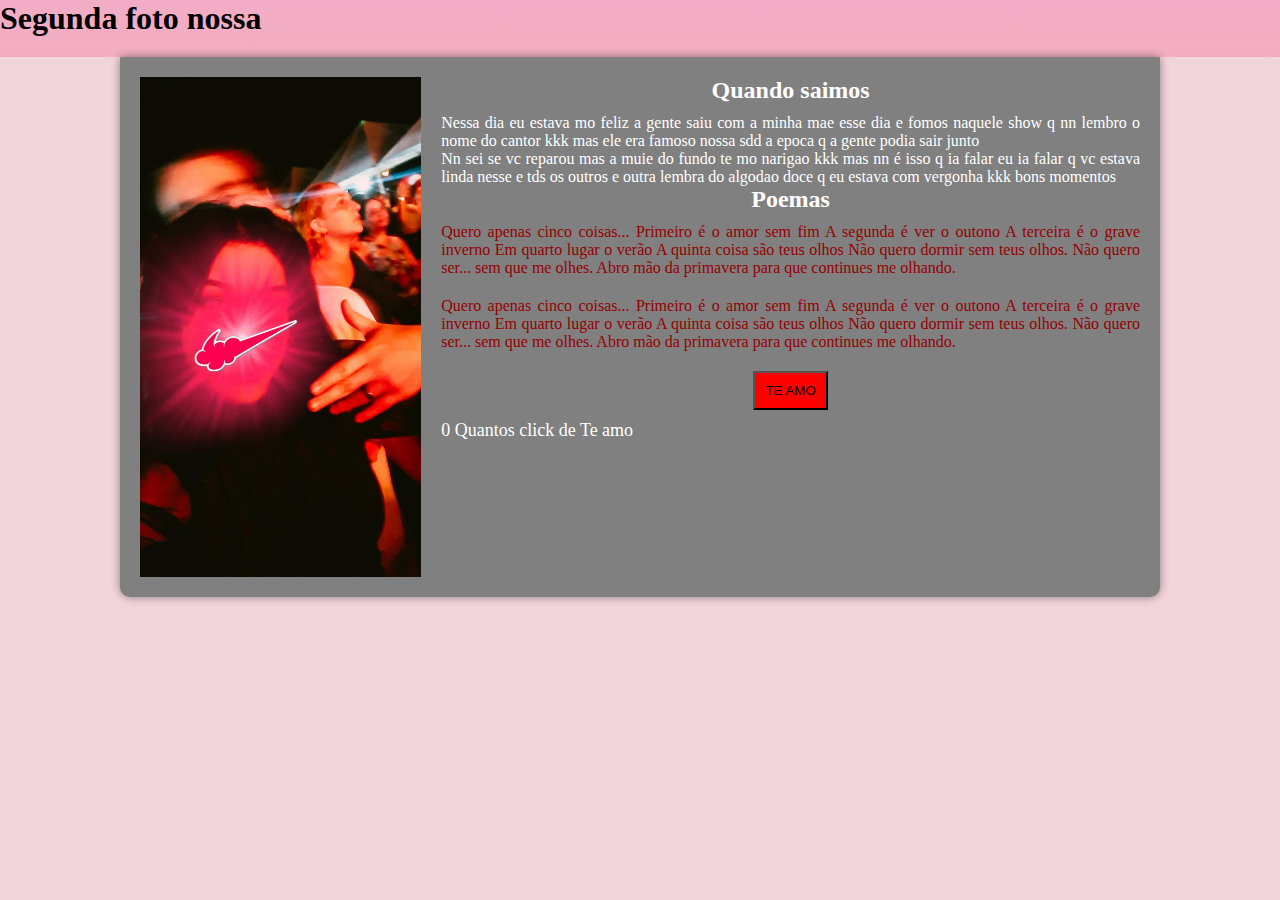
<file: img5.html>
<!DOCTYPE html>
<html lang="pt-br">
<head>
    <meta charset="UTF-8">
    <meta name="viewport" content="width=device-width, initial-scale=1.0">
    <title>Document</title>
    <style>
    *{
        margin: 0px;
        padding: 0px;
    }
    header{
        background-image: linear-gradient(#F2ACC6, #F2AEC1);
        padding-bottom: 20px;
    }
    body{
        background-color: #F2D5DB;
    }
    main{
    margin: auto;
    min-width: 300px;
    max-width: 1000px;
    background-color: grey;
    margin-bottom: 30px;
    padding: 20px;
    box-shadow: 0px 0px 10px rgba(0, 0, 0, 0.425);
    border-bottom-left-radius: 10px;
    border-bottom-right-radius: 10px;
    }
    img{
        height: 500px;
    }
    h2{
        color: white;
        text-align: center;
        margin-bottom: 10px;
    }
    .container {
  width: 100%;
  overflow: hidden; /* Limpa o float */
}

img {
  float: left;
  margin-right: 20px; /* Espaçamento entre a imagem e o texto */
}

p {
  margin: 0; /* Remove margens padrão */
  color: white;
  text-align: justify;
}
.poema{
    color: rgb(150, 0, 0);
    margin-bottom: 20px;
}
button{
    display: block;
    margin: auto;
    padding: 10px;
    background-color: red;
    color: black;
}
#clickCount {
    font-size: 18px;
    margin-top: 10px;
}
    </style>
</head>
<body>
    <header>
        <h1>Segunda foto nossa</h1>
    </header>
    <main>
        <div class="container">
            <img src="img/img5.jpg" alt="Minha Imagem">
            <h2>Quando saimos</h2>
            <p>Nessa dia eu estava mo feliz a gente saiu com a minha mae esse dia e fomos naquele show q nn lembro o nome do cantor kkk mas ele era famoso nossa sdd a epoca q a gente podia sair junto
            </p>
            <p>Nn sei se vc reparou mas a muie do fundo te mo narigao kkk mas nn é isso q ia falar eu ia falar q vc estava linda nesse e tds os outros e outra lembra do algodao doce q eu estava com vergonha kkk bons momentos</p>
            <h2>Poemas</h2>
            <p class="poema">
                Quero apenas cinco coisas...
                Primeiro é o amor sem fim
                A segunda é ver o outono
                A terceira é o grave inverno
                Em quarto lugar o verão
                A quinta coisa são teus olhos
                Não quero dormir sem teus olhos.
                Não quero ser... sem que me olhes.
                Abro mão da primavera para que continues me olhando.
            </p>
            <p class="poema">
                Quero apenas cinco coisas...
                Primeiro é o amor sem fim
                A segunda é ver o outono
                A terceira é o grave inverno
                Em quarto lugar o verão
                A quinta coisa são teus olhos
                Não quero dormir sem teus olhos.
                Não quero ser... sem que me olhes.
                Abro mão da primavera para que continues me olhando.
            </p>

            <button id="clickButton">TE AMO</button>
            <p id="clickCount">0 Quantos click de Te amo</p>
          </div>
        <div>

        </div>
    </main>
    <footer>

    </footer>
    <script>
        const clickButton = document.getElementById('clickButton');
const clickCount = document.getElementById('clickCount');

let count = 0;

clickButton.addEventListener('click', () => {
    count++;
    clickCount.textContent = `${count} ${count === 1 ? 'clique' : 'cliques'}`;
});
    </script>
</body>
</html>
</file>
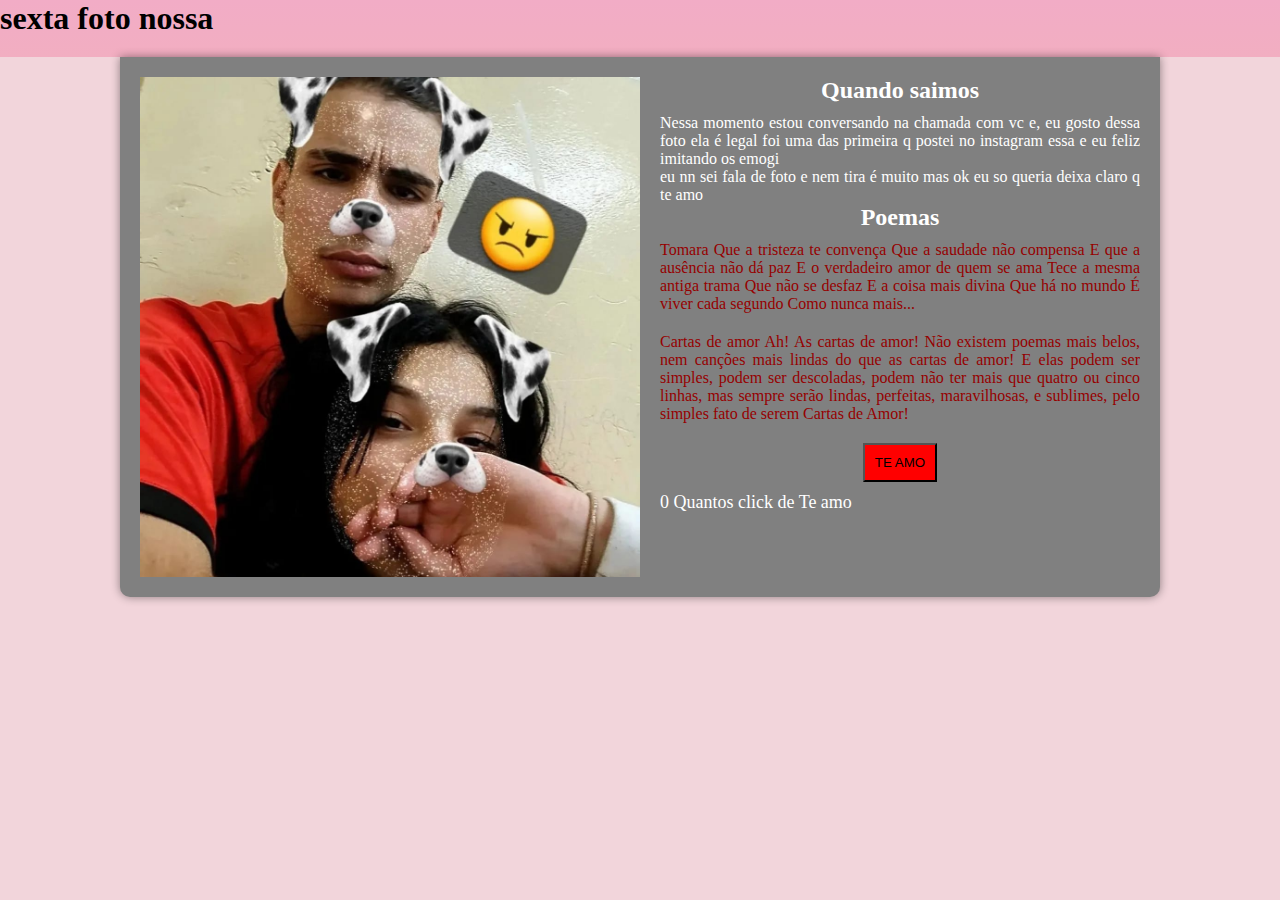
<file: img6.html>
<!DOCTYPE html>
<html lang="pt-br">
<head>
    <meta charset="UTF-8">
    <meta name="viewport" content="width=device-width, initial-scale=1.0">
    <title>Document</title>
    <style>
    *{
        margin: 0px;
        padding: 0px;
    }
    header{
        background-image: linear-gradient(#F2ACC6, #F2AEC1);
        padding-bottom: 20px;
    }
    body{
        background-color: #F2D5DB;
    }
    main{
    margin: auto;
    min-width: 300px;
    max-width: 1000px;
    background-color: grey;
    margin-bottom: 30px;
    padding: 20px;
    box-shadow: 0px 0px 10px rgba(0, 0, 0, 0.425);
    border-bottom-left-radius: 10px;
    border-bottom-right-radius: 10px;
    }
    img{
        height: 500px;
    }
    h2{
        color: white;
        text-align: center;
        margin-bottom: 10px;
    }
    .container {
  width: 100%;
  overflow: hidden; /* Limpa o float */
}

img {
  float: left;
  margin-right: 20px; /* Espaçamento entre a imagem e o texto */
}

p {
  margin: 0; /* Remove margens padrão */
  color: white;
  text-align: justify;
}
.poema{
    color: rgb(150, 0, 0);
    margin-bottom: 20px;
}
button{
    display: block;
    margin: auto;
    padding: 10px;
    background-color: red;
    color: black;
}
#clickCount {
    font-size: 18px;
    margin-top: 10px;
}
    </style>
</head>
<body>
    <header>
        <h1>sexta foto nossa</h1>
    </header>
    <main>
        <div class="container">
            <img src="img/img6.jpg" alt="Minha Imagem">
            <h2>Quando saimos</h2>
            <p>Nessa momento estou conversando na chamada com vc e, eu gosto dessa foto ela é legal foi uma das primeira q postei no instagram essa e eu feliz imitando os emogi</p>
            <p>eu nn sei fala de foto e nem tira é muito mas ok eu so queria deixa claro q te amo</p>
            <h2>Poemas</h2>
            <p class="poema">
                Tomara

                Que a tristeza te convença
                Que a saudade não compensa
                E que a ausência não dá paz
                E o verdadeiro amor de quem se ama
                Tece a mesma antiga trama
                Que não se desfaz
                
                E a coisa mais divina
                Que há no mundo
                É viver cada segundo
                Como nunca mais...
            </p>
            <p class="poema">
                Cartas de amor

                Ah! As cartas de amor!
                Não existem poemas mais belos,
                nem canções mais lindas do que as cartas de amor!
                
                E elas podem ser simples,
                podem ser descoladas,
                podem não ter mais que quatro ou cinco linhas,
                mas sempre serão lindas,
                perfeitas,
                maravilhosas,
                e sublimes,
                pelo simples fato
                de serem Cartas de Amor!
            </p>

            <button id="clickButton">TE AMO</button>
            <p id="clickCount">0 Quantos click de Te amo</p>
          </div>
        <div>

        </div>
    </main>
    <footer>

    </footer>
    <script>
        const clickButton = document.getElementById('clickButton');
const clickCount = document.getElementById('clickCount');

let count = 0;

clickButton.addEventListener('click', () => {
    count++;
    clickCount.textContent = `${count} ${count === 1 ? 'clique' : 'cliques'}`;
});
    </script>
</body>
</html>
</file>
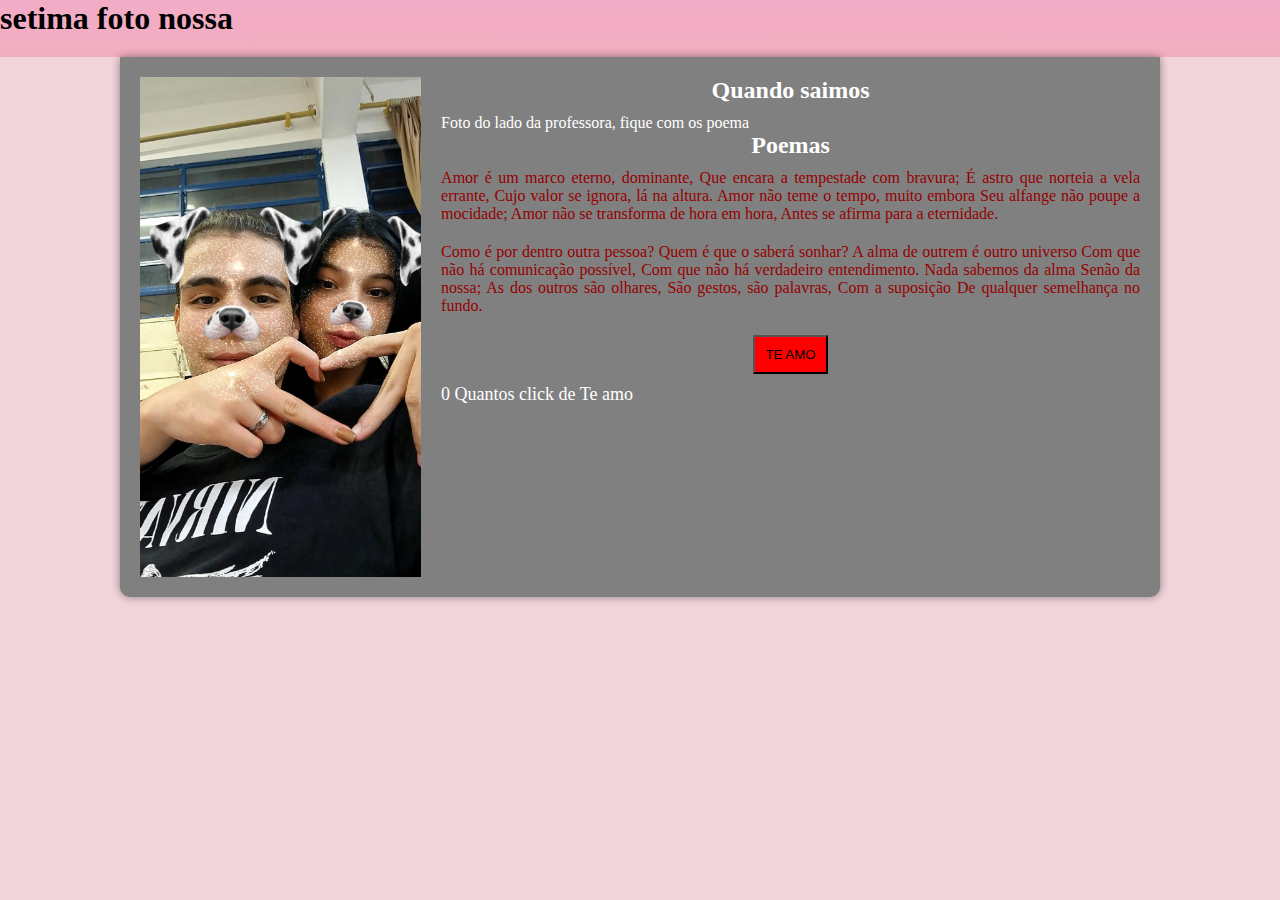
<file: img7.html>
<!DOCTYPE html>
<html lang="pt-br">
<head>
    <meta charset="UTF-8">
    <meta name="viewport" content="width=device-width, initial-scale=1.0">
    <title>Document</title>
    <style>
    *{
        margin: 0px;
        padding: 0px;
    }
    header{
        background-image: linear-gradient(#F2ACC6, #F2AEC1);
        padding-bottom: 20px;
    }
    body{
        background-color: #F2D5DB;
    }
    main{
    margin: auto;
    min-width: 300px;
    max-width: 1000px;
    background-color: grey;
    margin-bottom: 30px;
    padding: 20px;
    box-shadow: 0px 0px 10px rgba(0, 0, 0, 0.425);
    border-bottom-left-radius: 10px;
    border-bottom-right-radius: 10px;
    }
    img{
        height: 500px;
    }
    h2{
        color: white;
        text-align: center;
        margin-bottom: 10px;
    }
    .container {
  width: 100%;
  overflow: hidden; /* Limpa o float */
}

img {
  float: left;
  margin-right: 20px; /* Espaçamento entre a imagem e o texto */
}

p {
  margin: 0; /* Remove margens padrão */
  color: white;
  text-align: justify;
}
.poema{
    color: rgb(150, 0, 0);
    margin-bottom: 20px;
}
button{
    display: block;
    margin: auto;
    padding: 10px;
    background-color: red;
    color: black;
}
#clickCount {
    font-size: 18px;
    margin-top: 10px;
}
    </style>
</head>
<body>
    <header>
        <h1>setima foto nossa</h1>
    </header>
    <main>
        <div class="container">
            <img src="img/img7.jpg" alt="Minha Imagem">
            <h2>Quando saimos</h2>
            <p>
                Foto do lado da professora, fique com os poema
            </p>
            <h2>Poemas</h2>
            <p class="poema">
                Amor é um marco eterno, dominante,
                Que encara a tempestade com bravura;
                É astro que norteia a vela errante,
                Cujo valor se ignora, lá na altura.
                Amor não teme o tempo, muito embora
                Seu alfange não poupe a mocidade;
                Amor não se transforma de hora em hora,
                Antes se afirma para a eternidade.
            </p>
            <p class="poema">
                Como é por dentro outra pessoa?
                Quem é que o saberá sonhar?
                A alma de outrem é outro universo
                Com que não há comunicação possível,
                Com que não há verdadeiro entendimento.
                
                Nada sabemos da alma
                Senão da nossa;
                As dos outros são olhares,
                São gestos, são palavras,
                Com a suposição
                De qualquer semelhança no fundo.
            </p>

            <button id="clickButton">TE AMO</button>
            <p id="clickCount">0 Quantos click de Te amo</p>
          </div>
        <div>

        </div>
    </main>
    <footer>

    </footer>
    <script>
        const clickButton = document.getElementById('clickButton');
const clickCount = document.getElementById('clickCount');

let count = 0;

clickButton.addEventListener('click', () => {
    count++;
    clickCount.textContent = `${count} ${count === 1 ? 'clique' : 'cliques'}`;
});
    </script>
</body>
</html>
</file>
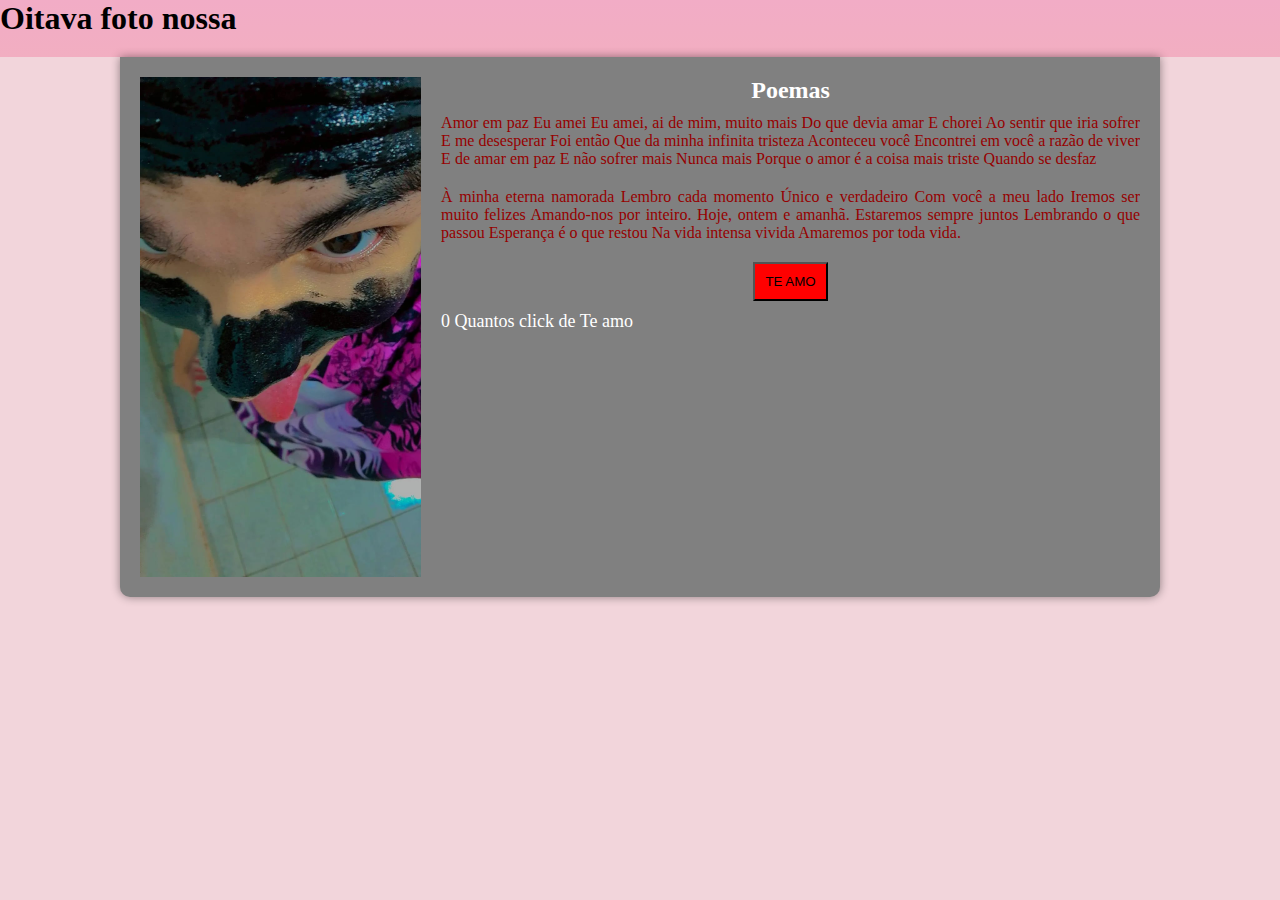
<file: img8.html>
<!DOCTYPE html>
<html lang="pt-br">
<head>
    <meta charset="UTF-8">
    <meta name="viewport" content="width=device-width, initial-scale=1.0">
    <title>Document</title>
    <style>
    *{
        margin: 0px;
        padding: 0px;
    }
    header{
        background-image: linear-gradient(#F2ACC6, #F2AEC1);
        padding-bottom: 20px;
    }
    body{
        background-color: #F2D5DB;
    }
    main{
    margin: auto;
    min-width: 300px;
    max-width: 1000px;
    background-color: grey;
    margin-bottom: 30px;
    padding: 20px;
    box-shadow: 0px 0px 10px rgba(0, 0, 0, 0.425);
    border-bottom-left-radius: 10px;
    border-bottom-right-radius: 10px;
    }
    img{
        height: 500px;
    }
    h2{
        color: white;
        text-align: center;
        margin-bottom: 10px;
    }
    .container {
  width: 100%;
  overflow: hidden; /* Limpa o float */
}

img {
  float: left;
  margin-right: 20px; /* Espaçamento entre a imagem e o texto */
}

p {
  margin: 0; /* Remove margens padrão */
  color: white;
  text-align: justify;
}
.poema{
    color: rgb(150, 0, 0);
    margin-bottom: 20px;
}
button{
    display: block;
    margin: auto;
    padding: 10px;
    background-color: red;
    color: black;
}
#clickCount {
    font-size: 18px;
    margin-top: 10px;
}
    </style>
</head>
<body>
    <header>
        <h1>Oitava foto nossa</h1>
    </header>
    <main>
        <div class="container">
            <img src="img/img8.jpg" alt="Minha Imagem">
            <h2>Poemas</h2>
            <p class="poema">
                Amor em paz

                Eu amei
                Eu amei, ai de mim, muito mais
                Do que devia amar
                E chorei
                Ao sentir que iria sofrer
                E me desesperar
                
                Foi então
                Que da minha infinita tristeza
                Aconteceu você
                Encontrei em você a razão de viver
                E de amar em paz
                E não sofrer mais
                Nunca mais
                Porque o amor é a coisa mais triste
                Quando se desfaz
            </p>
            <p class="poema">
                À minha eterna namorada

                Lembro cada momento
                Único e verdadeiro
                Com você a meu lado
                Iremos ser muito felizes
                Amando-nos por inteiro.
                
                Hoje, ontem e amanhã.
                Estaremos sempre juntos
                Lembrando o que passou
                Esperança é o que restou
                Na vida intensa vivida
                Amaremos por toda vida.
            </p>

            <button id="clickButton">TE AMO</button>
            <p id="clickCount">0 Quantos click de Te amo</p>
          </div>
        <div>

        </div>
    </main>
    <footer>

    </footer>
    <script>
        const clickButton = document.getElementById('clickButton');
const clickCount = document.getElementById('clickCount');

let count = 0;

clickButton.addEventListener('click', () => {
    count++;
    clickCount.textContent = `${count} ${count === 1 ? 'clique' : 'cliques'}`;
});
    </script>
</body>
</html>
</file>
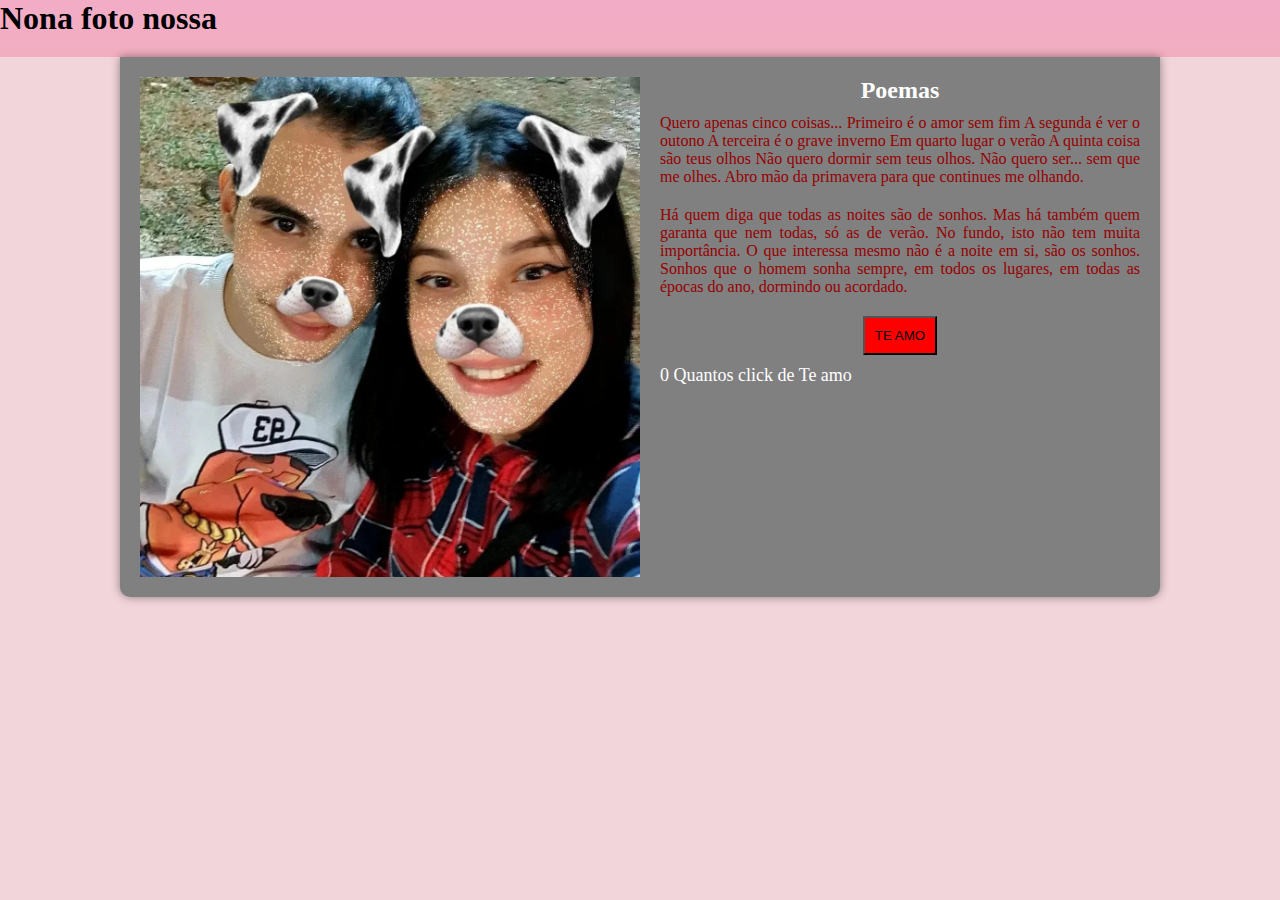
<file: img9.html>
<!DOCTYPE html>
<html lang="pt-br">
<head>
    <meta charset="UTF-8">
    <meta name="viewport" content="width=device-width, initial-scale=1.0">
    <title>Document</title>
    <style>
    *{
        margin: 0px;
        padding: 0px;
    }
    header{
        background-image: linear-gradient(#F2ACC6, #F2AEC1);
        padding-bottom: 20px;
    }
    body{
        background-color: #F2D5DB;
    }
    main{
    margin: auto;
    min-width: 300px;
    max-width: 1000px;
    background-color: grey;
    margin-bottom: 30px;
    padding: 20px;
    box-shadow: 0px 0px 10px rgba(0, 0, 0, 0.425);
    border-bottom-left-radius: 10px;
    border-bottom-right-radius: 10px;
    }
    img{
        height: 500px;
    }
    h2{
        color: white;
        text-align: center;
        margin-bottom: 10px;
    }
    .container {
  width: 100%;
  overflow: hidden; /* Limpa o float */
}

img {
  float: left;
  margin-right: 20px; /* Espaçamento entre a imagem e o texto */
}

p {
  margin: 0; /* Remove margens padrão */
  color: white;
  text-align: justify;
}
.poema{
    color: rgb(150, 0, 0);
    margin-bottom: 20px;
}
button{
    display: block;
    margin: auto;
    padding: 10px;
    background-color: red;
    color: black;
}
#clickCount {
    font-size: 18px;
    margin-top: 10px;
}
    </style>
</head>
<body>
    <header>
        <h1>Nona foto nossa</h1>
    </header>
    <main>
        <div class="container">
            <img src="img/img9.jpg" alt="Minha Imagem">
            <h2>Poemas</h2>
            <p class="poema">
                Quero apenas cinco coisas...
                Primeiro é o amor sem fim
                A segunda é ver o outono
                A terceira é o grave inverno
                Em quarto lugar o verão
                A quinta coisa são teus olhos
                Não quero dormir sem teus olhos.
                Não quero ser... sem que me olhes.
                Abro mão da primavera para que continues me olhando.
            </p>
            <p class="poema">
                Há quem diga que todas as noites são de sonhos.
                Mas há também quem garanta que nem todas, só as de verão. No fundo, isto não tem muita importância.
                O que interessa mesmo não é a noite em si, são os sonhos. Sonhos que o homem sonha sempre, em todos os lugares, em todas as épocas do ano, dormindo ou acordado.
            </p>

            <button id="clickButton">TE AMO</button>
            <p id="clickCount">0 Quantos click de Te amo</p>
          </div>
        <div>

        </div>
    </main>
    <footer>

    </footer>
    <script>
        const clickButton = document.getElementById('clickButton');
const clickCount = document.getElementById('clickCount');

let count = 0;

clickButton.addEventListener('click', () => {
    count++;
    clickCount.textContent = `${count} ${count === 1 ? 'clique' : 'cliques'}`;
});
    </script>
</body>
</html>
</file>
<file: estilo/style.css>
@charset "UTF-8";
*{
    margin: 0px;
    padding: 0px;
}
body{
    background-color: rgba(128, 128, 128, 0.63);
    background-color: rgba(133, 0, 0, 0.457);
}
header{
    background-image: linear-gradient(rgb(133, 0, 0), red);
    padding-bottom: 25px;
}
header h1{
    font-size: 2em;
    font-family: 'Segoe UI', Tahoma, Geneva, Verdana, sans-serif;
    text-align: center;
}
header p{
    font-size: 1.2em;
    text-align: center;
}
img{
    height: 100px;
    width: 100px;
    border: 1px solid black;
    margin-left: 10px;
    margin-top: 20px;
    box-shadow: 2px 2px rgba(0, 0, 0, 0.476);
}
div{
    margin-top: 10px;
    margin-left: 10px;
}
img:hover{
    border: 1px solid white;
    box-shadow: 3px 3px rgba(0, 0, 0, 0.498);
}
main{
    margin: auto;
    min-width: 300px;
    max-width: 1000px;
    background-color: rgba(128, 128, 128, 0.853);
    margin-bottom: 30px;
    padding: 20px;
    box-shadow: 0px 0px 10px rgba(0, 0, 0, 0.425);
    border-bottom-left-radius: 10px;
    border-bottom-right-radius: 10px;}
main p {
    font-size: 17px;
    font-family: Arial, Helvetica, sans-serif;
    text-align: justify;
    margin-bottom: 15px;
    color: white;
}
main legend{
    color: white;
}
</file>
